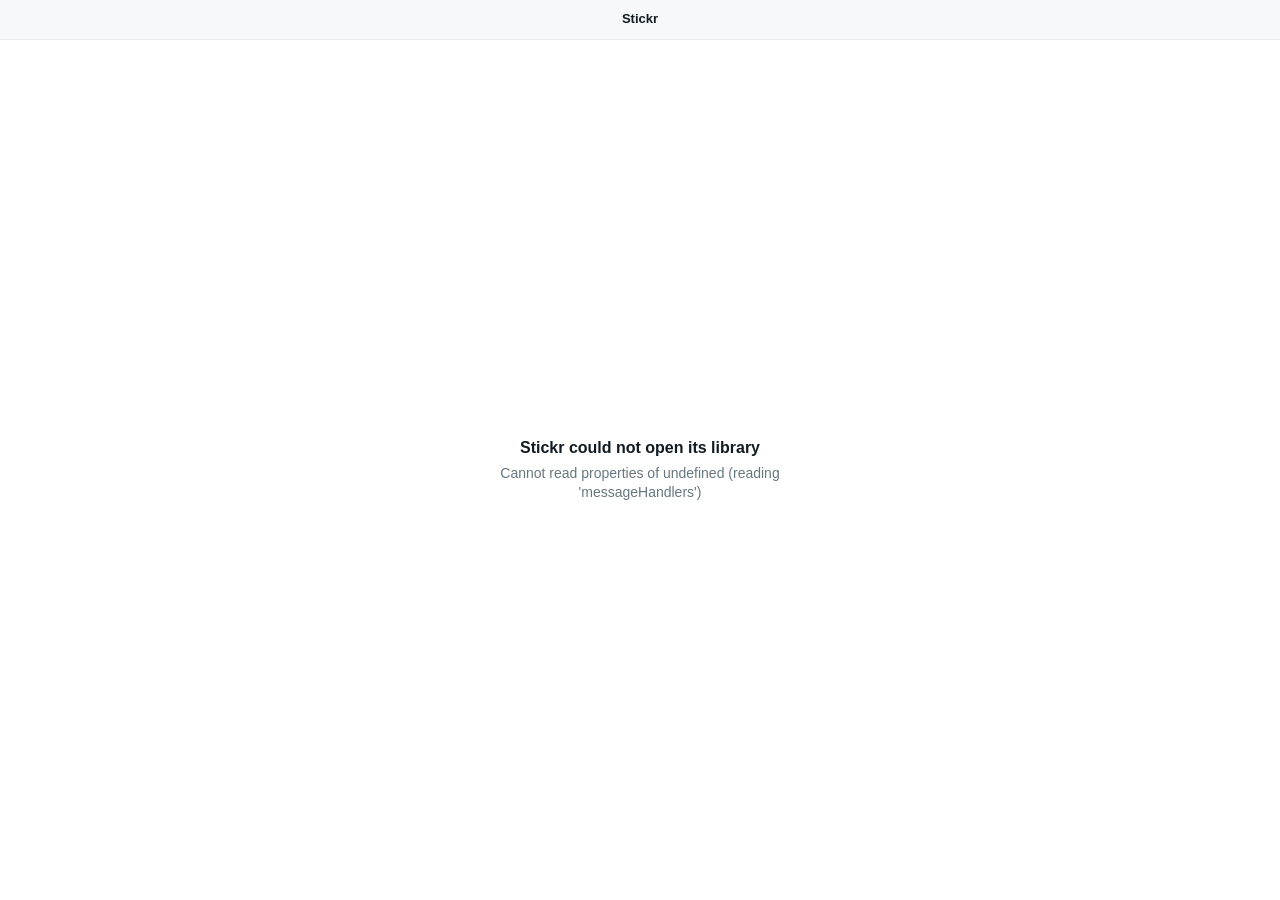
<file: Resources/Web/index.html>
<!doctype html>
<html lang="en">
<head>
  <meta charset="utf-8">
  <meta name="viewport" content="width=device-width,initial-scale=1">
  <meta name="color-scheme" content="light dark">
  <title>Stickr</title>
  <link rel="stylesheet" href="app.css">
</head>
<body>
  <main id="app" aria-live="polite"></main>
  <script src="app.js"></script>
</body>
</html>
</file>
<file: Resources/Web/app.css>
:root{color-scheme:light dark;--ink:#111b21;--ink2:#667781;--line:#e9edef;--panel:#fff;--panel2:#f7f8fa;--field:#f0f2f5;--tile:#f0f2f5;--acc:#008069;--acc-tx:#fff;--sel:#00806922;--bad:#c0362c;--badbg:#c0362c14;--warn:#8a5a00;--warnbg:#f5a6231f;--focus:#53bdeb}
@media(prefers-color-scheme:dark){:root{--ink:#e9edef;--ink2:#8696a0;--line:#2b3941;--panel:#1f2a30;--panel2:#18222a;--field:#2a3942;--tile:#2a3942;--acc:#00a884;--acc-tx:#0b141a;--sel:#00a88433;--bad:#ff8a80;--badbg:#ff8a801c;--warn:#ffc46b;--warnbg:#ffc46b1c}}
*{box-sizing:border-box}html,body,#app{height:100%;margin:0}body{background:var(--panel);color:var(--ink);font:14px/1.4 -apple-system,BlinkMacSystemFont,"SF Pro Text","Helvetica Neue",sans-serif;-webkit-font-smoothing:antialiased}button,input,select,textarea{font:inherit;color:inherit}button{cursor:default}::selection{background:var(--sel)}:focus-visible{outline:3px solid var(--focus);outline-offset:2px}
.screen{min-height:100%;display:flex;flex-direction:column;background:var(--panel)}.bar{height:40px;flex:none;border-bottom:1px solid var(--line);background:var(--panel2);display:flex;align-items:center;justify-content:center;font-size:13px;font-weight:650;-webkit-app-region:drag}.bar button{-webkit-app-region:no-drag;position:absolute;left:14px}.pad{padding:30px;display:flex;flex-direction:column;gap:16px;min-height:0;flex:1}.pad>h1{font-size:23px;letter-spacing:-.02em;margin:0}.pad>p{color:var(--ink2);margin:-8px 0 2px;max-width:60ch}.actions{display:flex;align-items:center;justify-content:flex-end;gap:10px;margin-top:auto}.actions .status{margin-right:auto;color:var(--ink2);font-size:12.5px}.btn{min-height:32px;border-radius:8px;border:1px solid var(--line);background:transparent;padding:5px 14px;font-weight:550}.btn:hover{background:var(--tile)}.btn:active{transform:translateY(1px)}.btn.primary{background:var(--acc);border-color:var(--acc);color:var(--acc-tx)}.btn:disabled{opacity:.45}.btn.text{border-color:transparent;color:var(--acc);padding-inline:6px}
.permissions{display:grid;gap:10px}.permission{display:grid;grid-template-columns:36px 1fr auto;gap:12px;align-items:center;padding:14px;border-radius:14px;background:var(--panel2)}.permission .icon{width:36px;height:36px;display:grid;place-items:center;border-radius:50%;background:var(--sel);color:var(--acc);font-weight:750}.permission b,.permission span{display:block}.permission span{font-size:12.5px;color:var(--ink2)}
.field{display:flex;flex-direction:column;gap:6px}.field label,.label{font-size:12.5px;font-weight:650;color:var(--ink2)}input,textarea,select{border:1px solid var(--line);background:var(--field);border-radius:8px;min-height:34px;padding:7px 10px;outline:0;width:100%}textarea{resize:vertical}input:focus,textarea:focus,select:focus{border-color:var(--acc)}.two{display:grid;grid-template-columns:1fr 1fr;gap:14px}.hint{font-size:12px;color:var(--ink2)}.mono{font-family:ui-monospace,"SF Mono",Menlo,monospace;font-size:12px}.check{display:flex;gap:9px;align-items:center}.check input{width:15px;min-height:15px;accent-color:var(--acc)}
.banner{border-radius:8px;padding:10px 12px;font-size:13px}.banner.error{background:var(--badbg);color:var(--bad)}.banner.warn{background:var(--warnbg);color:var(--warn)}.banner.good{background:var(--sel);color:var(--acc)}
.progress{height:6px;border-radius:99px;background:var(--field);overflow:hidden}.progress span{display:block;height:100%;background:var(--acc)}.scroll{overflow:auto;min-height:0;scrollbar-color:var(--ink2) transparent}.sticker-row{display:grid;grid-template-columns:48px 1fr auto;gap:12px;align-items:center;padding:9px 10px;border-bottom:1px solid var(--line)}.sticker-row:hover,.sticker-row.selected{background:var(--sel)}.sticker-row img{width:44px;height:44px;object-fit:contain}.sticker-row p{margin:0}.sticker-row small{display:block;color:var(--ink2);white-space:nowrap;overflow:hidden;text-overflow:ellipsis}.tick{color:var(--acc);font-weight:700}
.review{display:grid;grid-template-columns:250px 1fr;min-height:0;flex:1}.review-list{border-right:1px solid var(--line);overflow:auto}.detail{padding:20px;display:flex;flex-direction:column;gap:14px;overflow:auto}.detail-head{display:flex;gap:16px;align-items:center}.detail-head img{width:96px;height:96px;object-fit:contain}.emoji{display:grid;grid-template-columns:repeat(3,1fr);gap:8px}.tags{display:flex;gap:6px;flex-wrap:wrap}.tag{border-radius:99px;background:var(--field);padding:4px 9px;font-size:12px}
.segments{position:sticky;top:0;z-index:2;display:flex;gap:3px;padding:9px;background:var(--panel2);border-bottom:1px solid var(--line)}.segments button{border:0;border-radius:7px;background:transparent;padding:6px 8px;font-size:11px;color:var(--ink2)}.segments button.active{background:var(--sel);color:var(--ink);font-weight:650}
.packs{display:grid;grid-template-columns:220px 1fr;flex:1;min-height:0}.pack-list{background:var(--panel2);border-right:1px solid var(--line);padding:12px 8px;display:flex;flex-direction:column;gap:3px}.pack-list button{border:0;background:none;border-radius:8px;padding:9px 10px;text-align:left}.pack-list button.active{background:var(--sel);font-weight:650}.pack-list .new{color:var(--acc);margin-top:auto}.pack-edit{display:flex;flex-direction:column;gap:15px;padding:24px;min-width:0}.members{display:grid;grid-template-columns:repeat(auto-fill,minmax(58px,1fr));gap:8px}.member{height:66px;border:1px solid transparent;border-radius:8px;background:var(--field);padding:4px;position:relative}.member img{width:100%;height:100%;object-fit:contain}.member.pinned{border-color:var(--acc)}.member.pinned:after{content:"PIN";position:absolute;right:3px;top:3px;border-radius:4px;background:var(--acc);color:var(--acc-tx);font-size:8px;font-weight:750;padding:2px 3px}
.search{padding:16px 20px 14px}.searchbox{font-size:19px;background:transparent;border:0;border-bottom:1px solid var(--line);border-radius:0;padding:10px 2px}.searchbox:focus{border-color:var(--acc)}.search-results{overflow:auto;margin-top:8px}.search-result{display:grid;grid-template-columns:68px 1fr auto;gap:14px;align-items:center;padding:10px;border-radius:8px}.search-result.selected,.search-result:hover{background:var(--sel)}.search-result img{width:64px;height:64px;object-fit:contain}.search-result b,.search-result small{display:block}.search-result small{color:var(--ink2)}.footer{border-top:1px solid var(--line);padding-top:10px;color:var(--ink2);font-size:12px;display:flex;justify-content:space-between}.empty{margin:auto;text-align:center;color:var(--ink2);max-width:42ch}.empty b{display:block;color:var(--ink);font-size:16px;margin-bottom:4px}.spend{display:grid;grid-template-columns:repeat(3,1fr);background:var(--panel2);border-radius:14px;overflow:hidden}.spend div{padding:14px;border-right:1px solid var(--line)}.spend div:last-child{border:0}.spend b,.spend span{display:block}.spend b{font-size:18px}.spend span{font-size:12px;color:var(--ink2)}
.versions{display:flex;flex-direction:column;border:1px solid var(--line);border-radius:12px;overflow:hidden}.versions>div{display:flex;align-items:center;gap:14px;padding:13px 14px;border-bottom:1px solid var(--line)}.versions>div:last-child{border:0}.versions span:first-child{flex:1}.versions b,.versions small{display:block}.versions small{color:var(--ink2);margin-top:3px}
@media(prefers-reduced-motion:reduce){*{transition:none!important}}@media(max-width:660px){.two{grid-template-columns:1fr}.review{grid-template-columns:210px 1fr}.packs{grid-template-columns:180px 1fr}}
dialog{width:min(420px,calc(100% - 48px));border:1px solid var(--line);border-radius:14px;background:var(--panel);color:var(--ink);padding:0;box-shadow:0 18px 60px #0008}dialog::backdrop{background:#071014a8}dialog form{padding:22px;display:flex;flex-direction:column;gap:16px}dialog h2{margin:0;font-size:21px}dialog label{display:flex;flex-direction:column;gap:7px;font-size:13px;font-weight:650}
</file>
